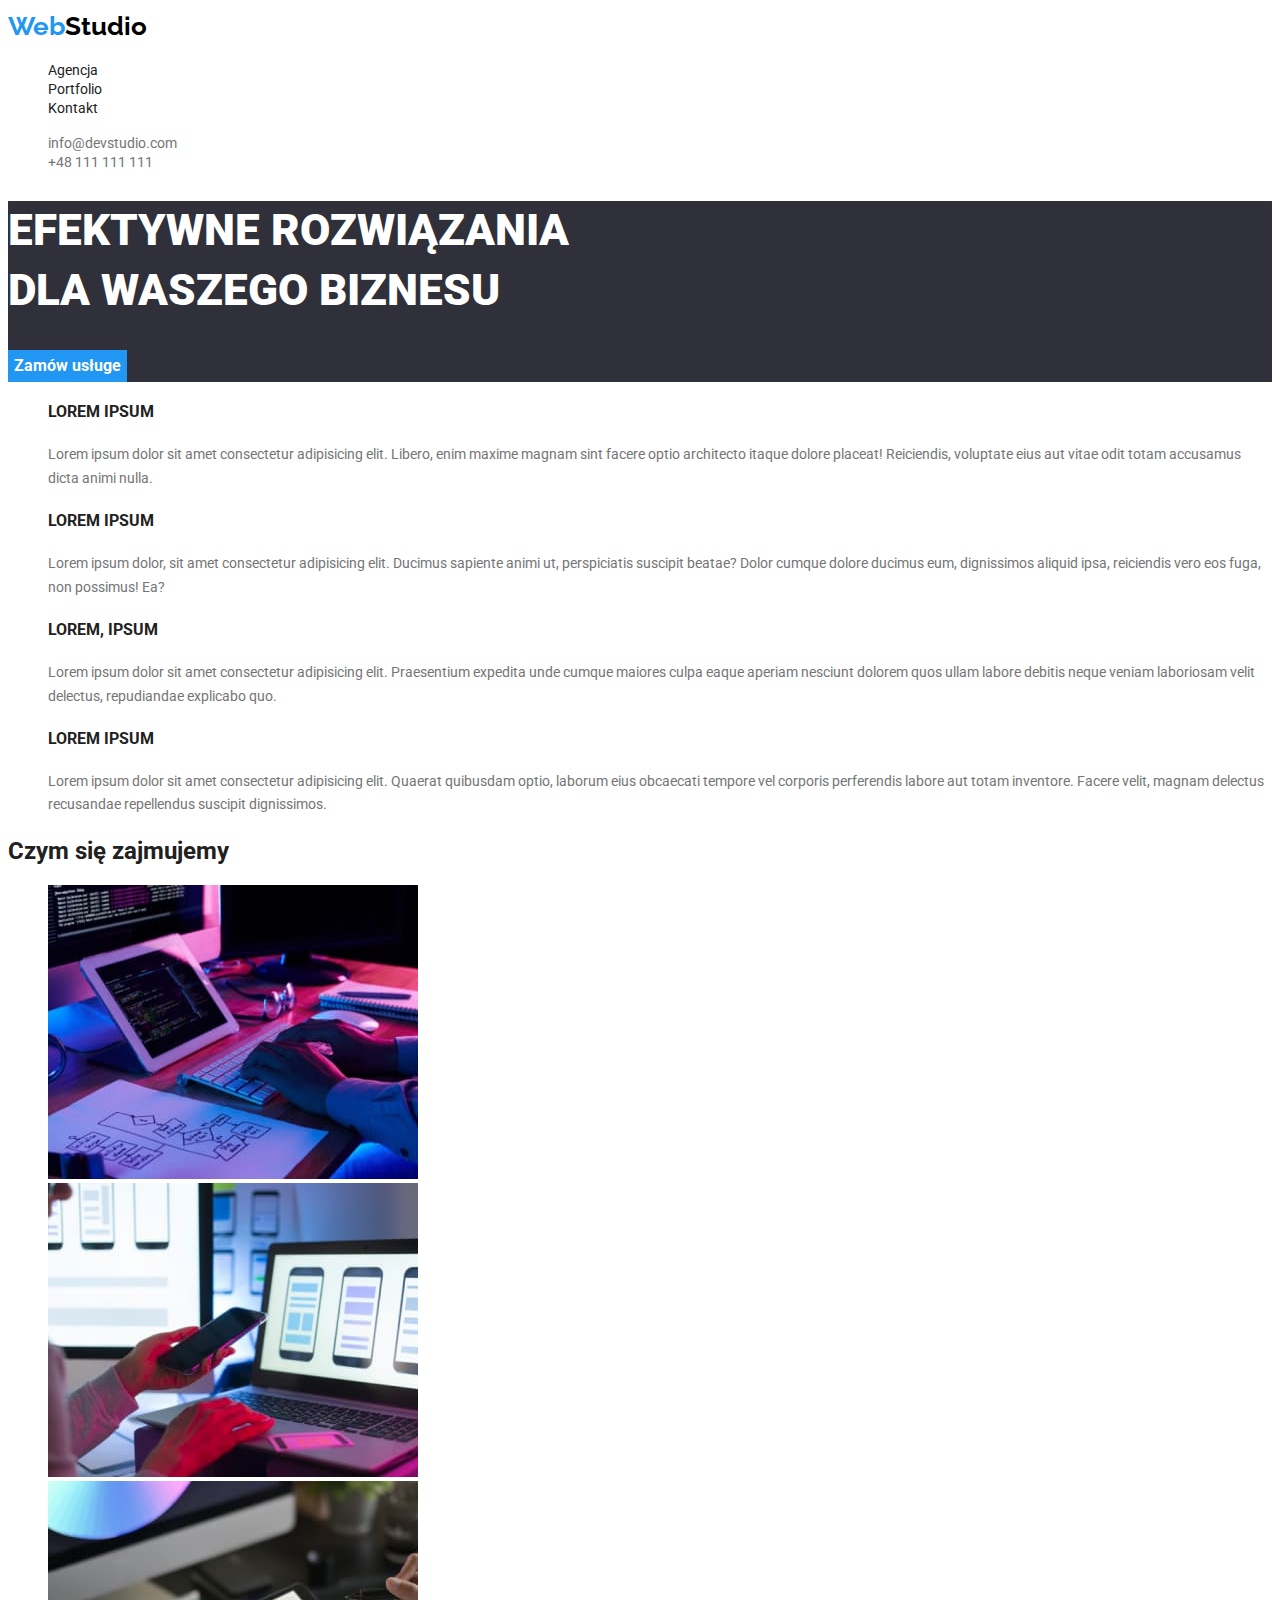
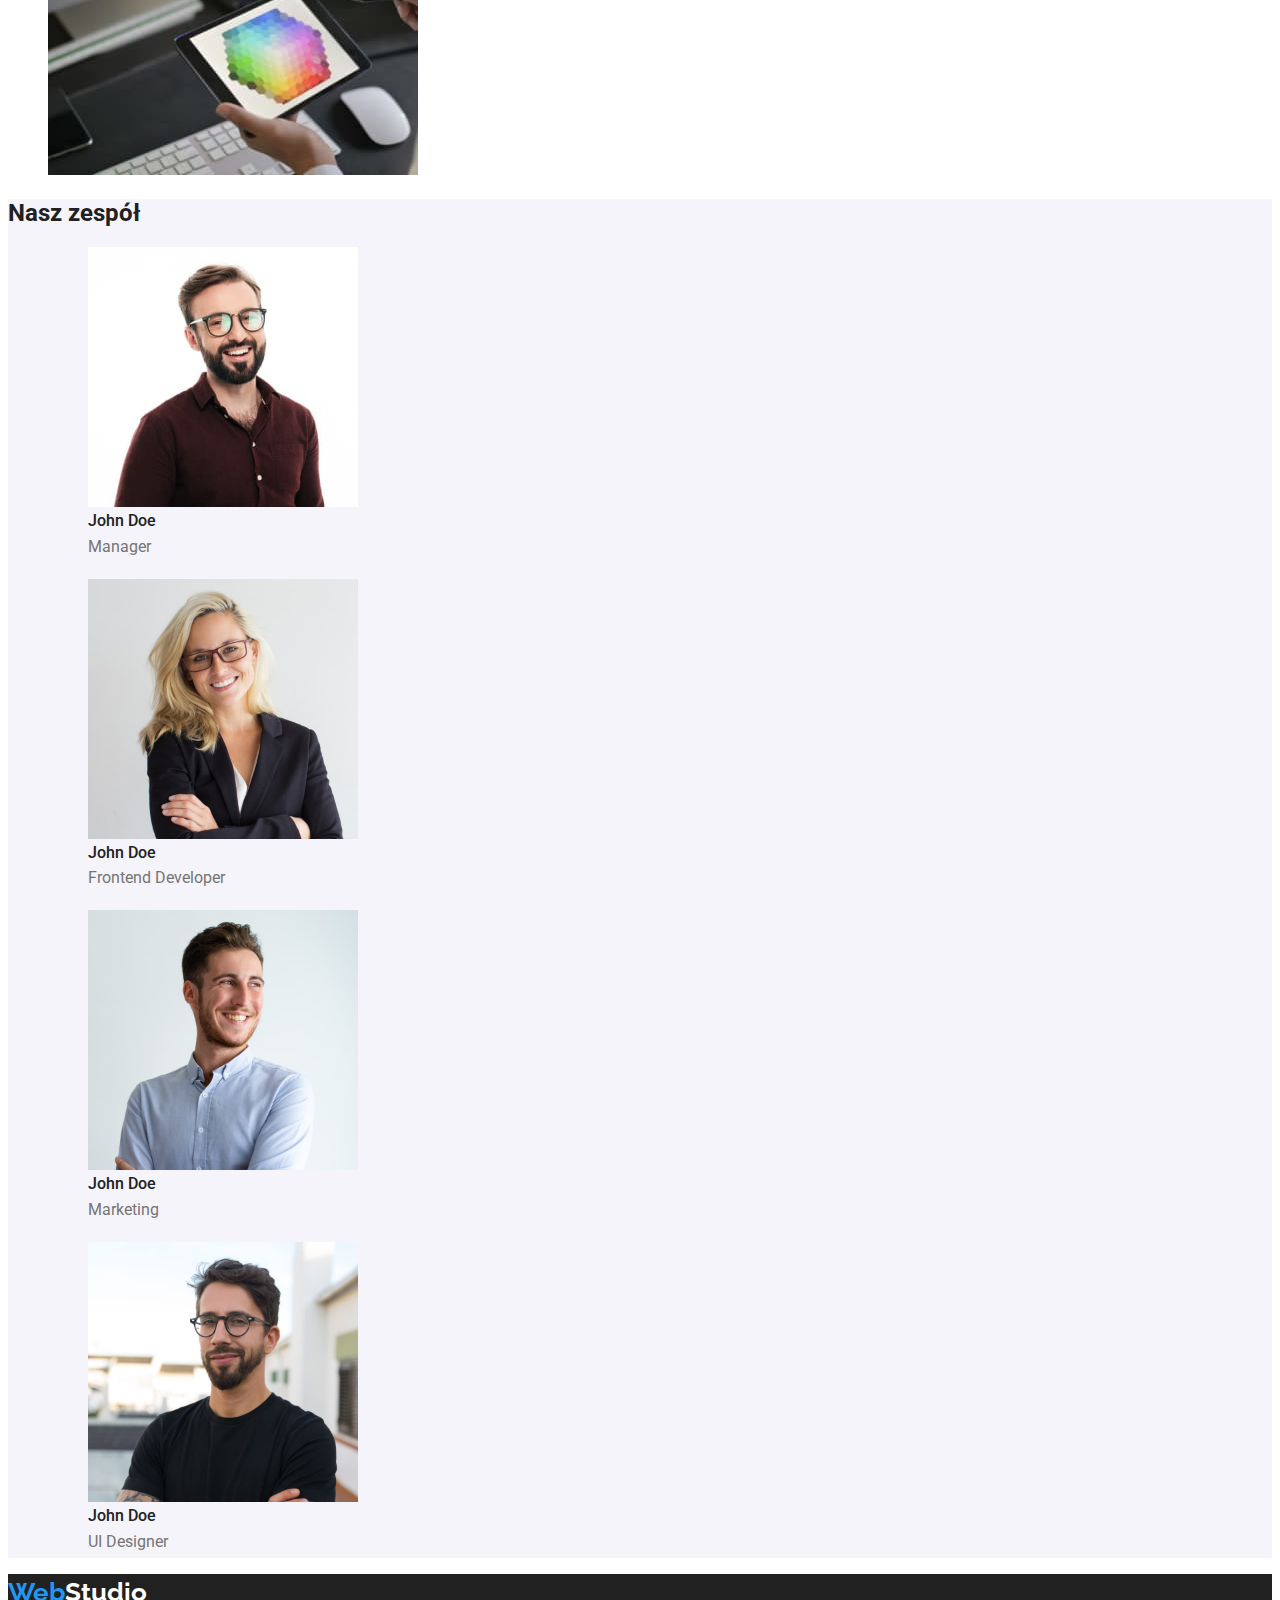
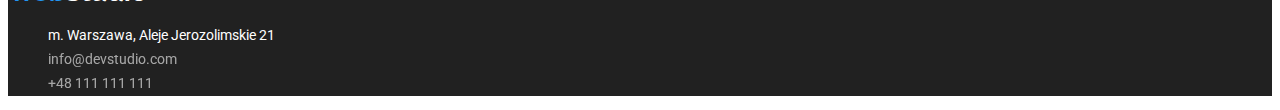
<file: index.html>
<!DOCTYPE html>
<html lang="en">
<head>
    <meta charset="UTF-8">
    <meta http-equiv="X-UA-Compatible" content="IE=edge">
    <meta name="viewport" content="width=device-width, initial-scale=1.0">
    <title>Document</title>
    <link rel="preconnect" href="https://fonts.googleapis.com">
    <link rel="preconnect" href="https://fonts.gstatic.com" crossorigin>
    <link href="https://fonts.googleapis.com/css2?family=Raleway:wght@700&family=Roboto:wght@400;500;700;900&display=swap"
    rel="stylesheet">
    <link rel="stylesheet" href="css/styles.css">

</head>
<body>
    <header>
        <a href="/" class="logo"><span class="web">Web</span>Studio</a>  
<nav>
    <ul>
        <li class="list"><a href="/agencja" class="navi">Agencja</a></li>
        <li class="list"><a href="/portfolio.html" class="navi">Portfolio</a></li>
        <li class="list"><a href="/kontakt" class="navi">Kontakt</a></li>
      </ul>
</nav>
<div >
    <ul>
    <li class="list"><a class="kontakt" href="mailto:info@devstudio.com">info@devstudio.com</a></li>
    <li class="list"><a class="kontakt" href="tel:+48111111111">+48 111 111 111</a></li>
    </ul>
</div>

   </header>

    <main>
        <div class="box">
            <h1 class="header_text">
                EFEKTYWNE ROZWIĄZANIA <br>
                DLA WASZEGO BIZNESU
            </h1>
            <button type="button" class="main_button">Zamów usługe</button>
        </div>

    <section>
        <ul>
        <li class="list"><h4 class="size-small">Lorem ipsum</h4><p class="text">Lorem ipsum dolor sit amet consectetur adipisicing elit. Libero, enim maxime magnam sint facere optio architecto itaque dolore placeat! Reiciendis, voluptate eius aut vitae odit totam accusamus dicta animi nulla.</p></li>
        <li class="list"><h4 class="size-small">Lorem ipsum</h4><p class="text">Lorem ipsum dolor, sit amet consectetur adipisicing elit. Ducimus sapiente animi ut, perspiciatis suscipit beatae? Dolor cumque dolore ducimus eum, dignissimos aliquid ipsa, reiciendis vero eos fuga, non possimus! Ea?</p></li>
        <li class="list"><h4 class="size-small">Lorem, ipsum</h4><p class="text">Lorem ipsum dolor sit amet consectetur adipisicing elit. Praesentium expedita unde cumque maiores culpa eaque aperiam nesciunt dolorem quos ullam labore debitis neque veniam laboriosam velit delectus, repudiandae explicabo quo.</p></li>
        <li class="list"><h4 class="size-small">Lorem ipsum</h4><p class="text">Lorem ipsum dolor sit amet consectetur adipisicing elit. Quaerat quibusdam optio, laborum eius obcaecati tempore vel corporis perferendis labore aut totam inventore. Facere velit, magnam delectus recusandae repellendus suscipit dignissimos.</p></li>
        </ul>
    </section>

    <section>
    <h2 class="size=medium">Czym się zajmujemy</h2>
<ul>
    <li class="list"><img src="images/project.jpg" alt="Projektowanie stron WWW" width="370" height="294"></li>
    <li class="list"><img src="images/apps.jpg" alt="Aplikacje na telefon" width="370" height="294"></li>
    <li class="list"><img src="images/design.jpg" alt="Paleta kolorów" width="370" height="294"></li>
</ul>
    </section>

    <section class="team">
<h2>Nasz zespół</h2>

<ul>
    <li class="list">
        <figure><img src="images/productdesigner..jpg" alt="Product Designer" width="270" height="260">
            <figcaption>
                <strong class="person_name">John Doe</strong><br>
                <span class="function">Manager</span>
            </figcaption>
        </figure>
    </li>
    <li class="list">
        <figure><img src="images/frontend.jpg" alt="Frontend Developer" width="270" height="260">
            <figcaption>
                <strong class="person_name">John Doe</strong><br>
                <span class="function">Frontend Developer</span>
            </figcaption>
        </figure>
    </li>
    <li class="list">
        <figure><img src="images/marketing.jpg" alt="marketing" width="270" height="260">
            <figcaption>
                <strong class="person_name">John Doe</strong><br>
                <span class="function">Marketing</span>
            </figcaption>
        </figure>
    </li>
    <li class="list">
        <figure><img src="images/uidesigner.jpg" alt="UI designer" width="270" height="260">
            <figcaption>
                <strong class="person_name">John Doe</strong><br>
                 <span class="function">UI Designer</span>
            </figcaption>
        </figure>
    </li>
</ul>
    </section>
</main>

    <footer class="footer">
        <a class="logo footer" href="/"><span class="web">Web</span>Studio</a>  
        <address class="contact-box">
            <ul class="contact-list">
            <li><span class="warsow">m. Warszawa, Aleje Jerozolimskie 21</span></li>
            <li><a class="contact-link" href="mailto:info@devstudio.com">info@devstudio.com</a></li>
            <li><a class="contact-link" href="tel:+48111111111">+48 111 111 111</a></li>
            </ul>
        </address>
    </footer>
</body>
</html>
</file>
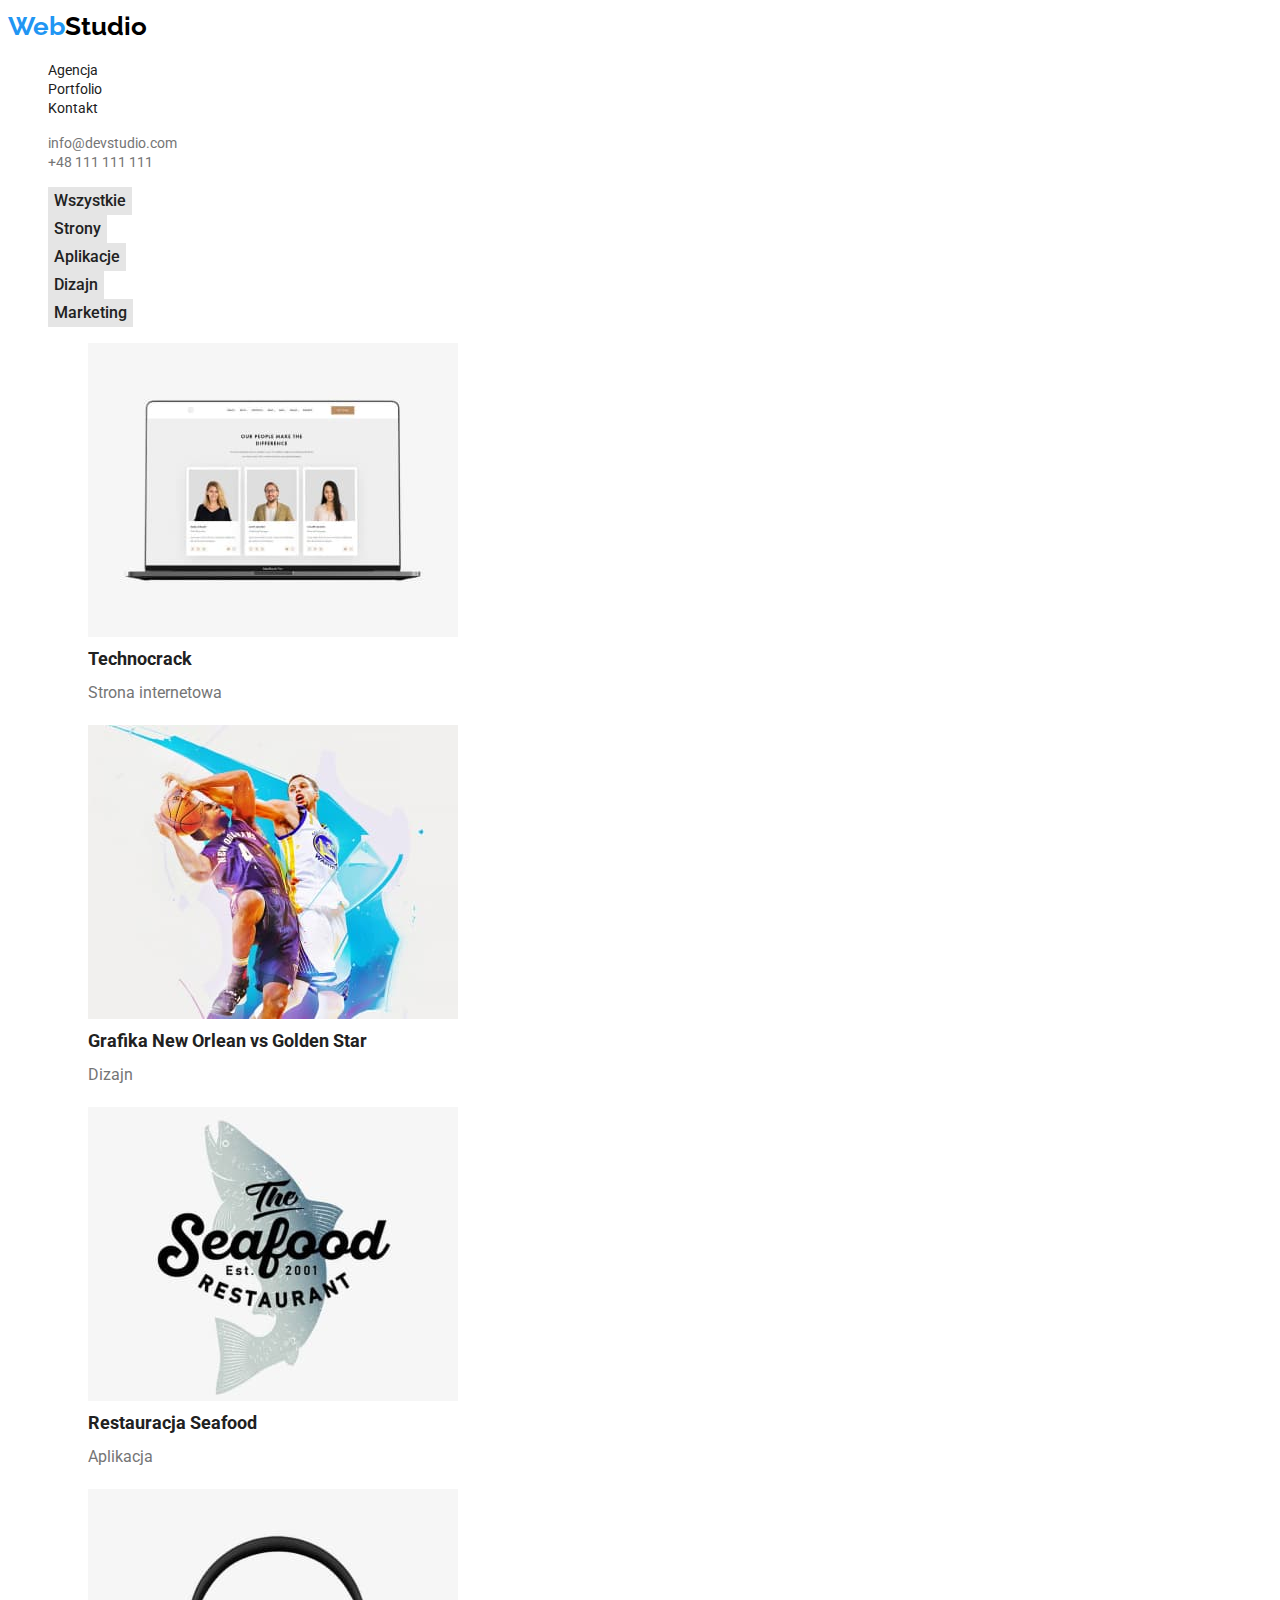
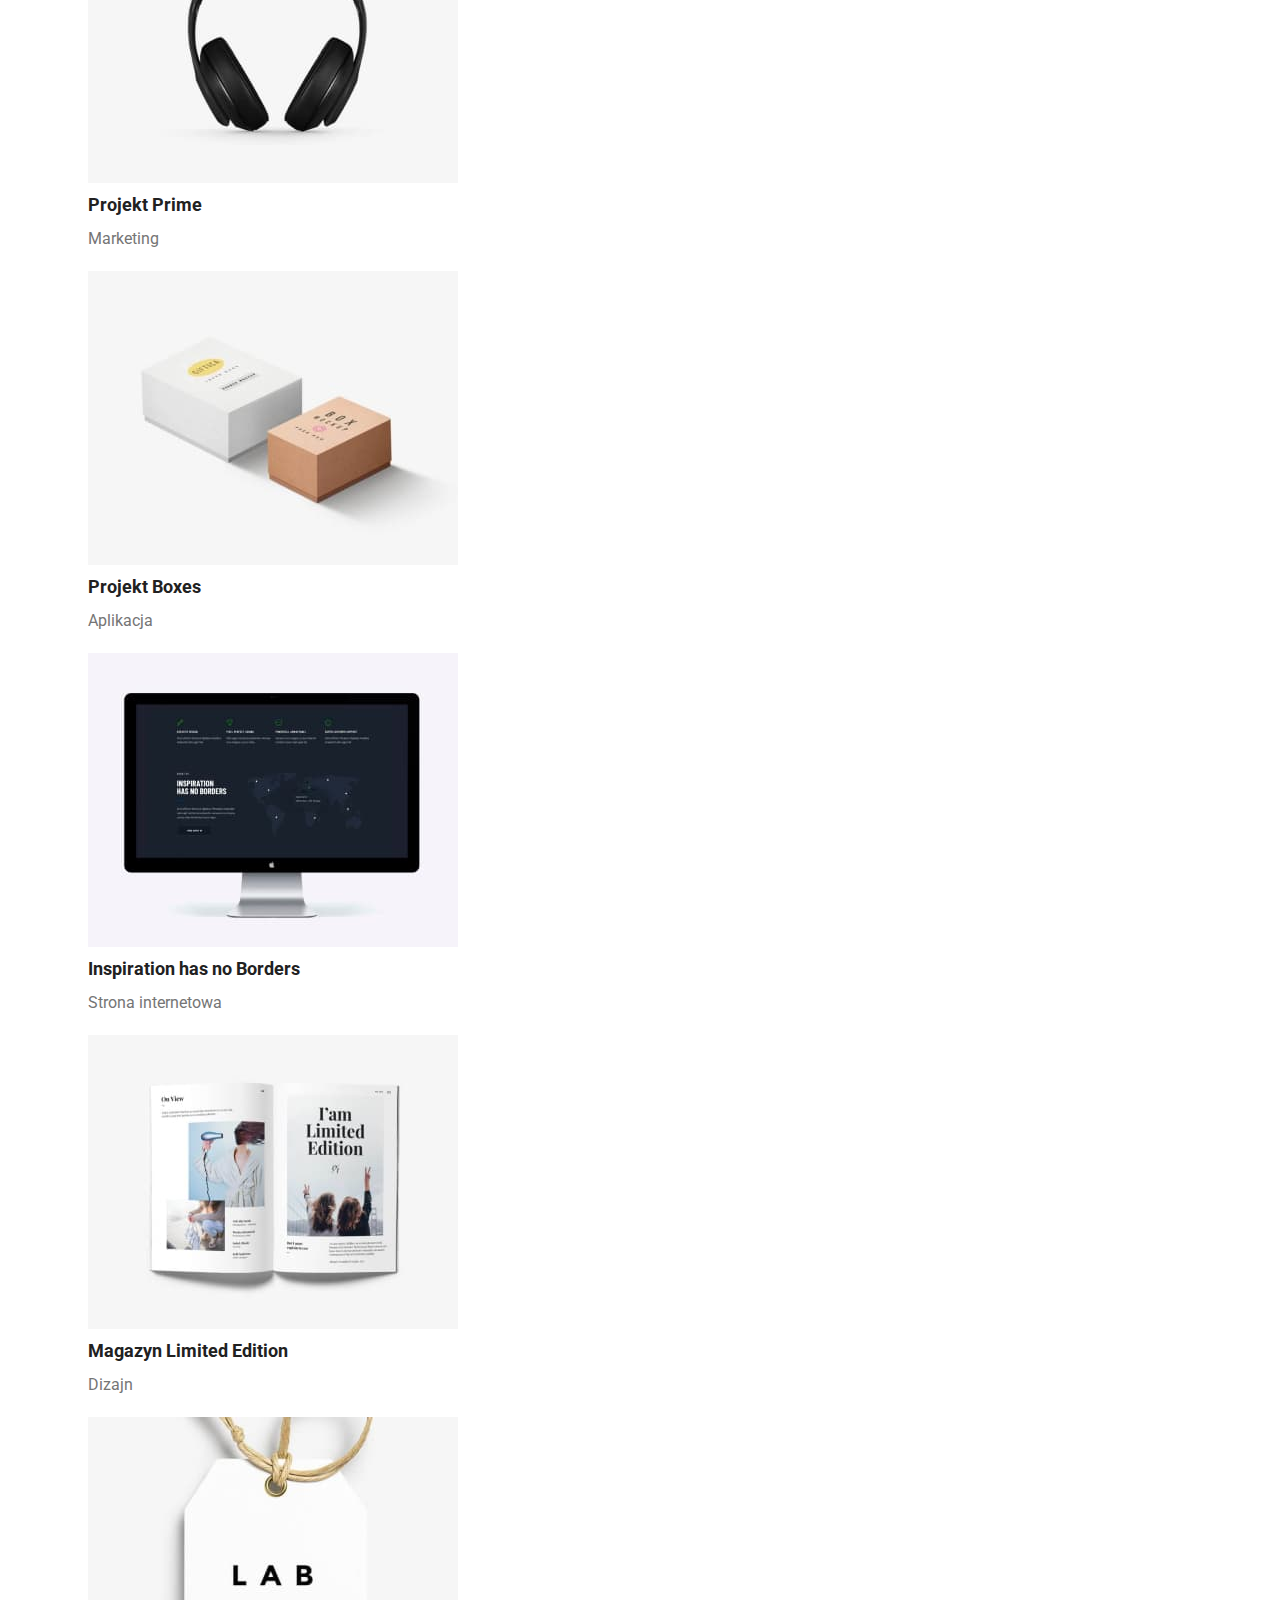
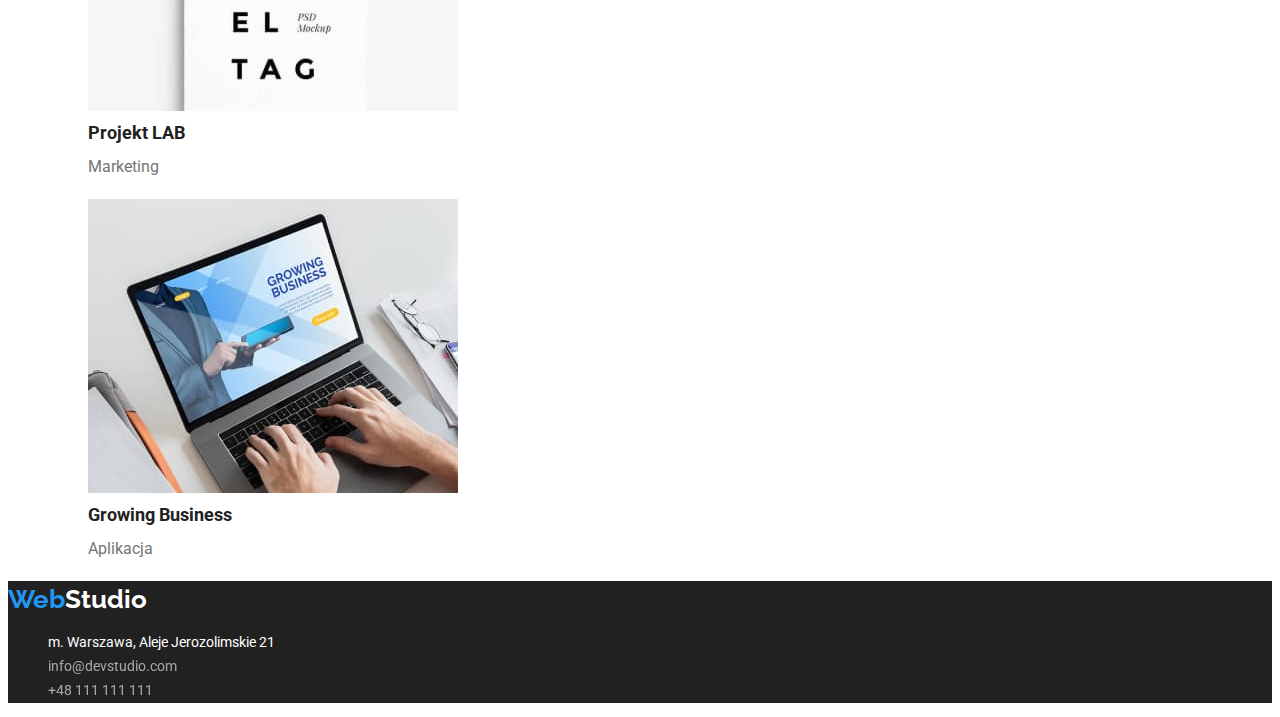
<file: portfolio.html>
<!DOCTYPE html>
<html lang="en">
<head>
    <meta charset="UTF-8">
    <meta http-equiv="X-UA-Compatible" content="IE=edge">
    <meta name="viewport" content="width=device-width, initial-scale=1.0">
    <title>Document</title>
    <link rel="stylesheet" href="/css/styles.css"/>
    <a href="https://github.com/Michalski84/goit-markup-hw-02.git"></a>
    <link rel="preconnect" href="https://fonts.googleapis.com">
    <link rel="preconnect" href="https://fonts.gstatic.com" crossorigin>
    <link href="https://fonts.googleapis.com/css2?family=Raleway:wght@700&family=Roboto:wght@400;500;700;900&display=swap"
        rel="stylesheet">
</head>
<body>
        <header>
            <a class="logo" href="/"><span class="web">Web</span>Studio</a>
            <nav>
                <ul>
                    <li class="list"><a class="navi" href="/index.html">Agencja</a></li>
                    <li class="list"><a class="navi" href="/portfolio">Portfolio</a></li>
                    <li class="list"><a class="navi" href="/kontakt">Kontakt</a></li>
                </ul>
            </nav>
            <div>
                <ul>
                    <li class="list"><a class="kontakt" href="mailto:info@devstudio.com">info@devstudio.com</a></li>
                    <li class="list"><a class="kontakt" href="tel:+48111111111">+48 111 111 111</a></li>
                </ul>
            </div>
        </header>
<main>
    <ul>
        <li class="list"><button class="menu-button" type="button">Wszystkie</button></li>
        <li class="list"><button class="menu-button" type="button">Strony</button></li>
        <li class="list"><button class="menu-button" type="button">Aplikacje</button></li>
        <li class="list"><button class="menu-button" type="button">Dizajn</button></li>
        <li class="list"><button class="menu-button" type="button">Marketing</button></li>
    </ul>
    <ul>
        <li class="list">
            <figure><img src="/images/website.jpg" alt="Technocrack" width="370" height="294">
                <figcaption>
                    <strong class="image-description">Technocrack</strong><br>
                    <span class="function">Strona internetowa</span>
                </figcaption>
            </figure>
        </li>
        <li class="list"><figure>
            <img src="/images/dizajn.jpg" alt="Grafika New Orlean vs Golden Star" width="370" height="294">
                <figcaption>
                    <strong class="image-description">Grafika New Orlean vs Golden Star</strong><br>
                    <span class="function">Dizajn</span>
                </figcaption>
            </figure>
        </li>
        <li class="list">
            <figure><img src="/images/seafood.jpg" alt="Restauracja Seafood" width="370" height="294">
                <figcaption>
                    <strong class="image-description">Restauracja Seafood</strong><br>
                    <span class="function">Aplikacja</span>
                </figcaption>
            </figure>
        </li>
        <li class="list">
            <figure><img src="/images/headphone.jpg" alt="Projekt Prime" width="370" height="294">
                <figcaption>
                    <strong class="image-description">Projekt Prime</strong><br>
                    <span class="function">Marketing</span>
                </figcaption>
            </figure>
        </li>
        <li class="list">
            <figure><img src="/images/boxes.jpg" alt="Projekt Boxes" width="370" height="294">
                <figcaption>
                    <strong class="image-description">Projekt Boxes</strong><br>
                    <span class="function">Aplikacja</span>
                </figcaption>
            </figure>
        </li>
        <li class="list">
            <figure><img src="/images/inspiration.jpg" alt="Inspiration has no Borders" width="370" height="294">
                <figcaption>
                    <strong class="image-description">Inspiration has no Borders</strong><br>
                    <span class="function">Strona internetowa</span>
                </figcaption>
            </figure>
        </li>
        <li class="list">
            <figure><img src="/images/book.jpg" alt="Magazyn Limited Edition" width="370" height="294">
                <figcaption>
                    <strong class="image-description">Magazyn Limited Edition</strong><br>
                    <span class="function">Dizajn</span>
                </figcaption>
            </figure>
        </li>
        <li class="list">
            <figure><img src="/images/label.jpg" alt="Projekt LAB" width="370" height="294">
                <figcaption>
                    <strong class="image-description">Projekt LAB</strong><br>
                    <span class="function">Marketing</span>
                </figcaption>
            </figure>
         </li>
        <li class="list">
            <figure><img src="/images/business.jpg" alt="Growing Busieness" width="370" height="294">
                <figcaption>
                    <strong class="image-description">Growing Business</strong><br>
                    <span class="function">Aplikacja</span>
                </figcaption>
            </figure>
        </li>
    </ul>
</main>
<footer class="footer">
    <a class="logo footer" href="/"><span class="web">Web</span>Studio</a>
    <address class="contact-box">
        <ul class="contact-list">
            <li><span class="warsow">m. Warszawa, Aleje Jerozolimskie 21</span></li>
            <li><a class="contact-link" href="mailto:info@devstudio.com">info@devstudio.com</a></li>
            <li><a class="contact-link" href="tel:+48111111111">+48 111 111 111</a></li>
        </ul>
    </address>
</footer>
</body>
</html>
</file>
<file: css/styles.css>
:root {
    --background-color: #FFFFFF;
    --color: #212121;
    --hover-color: #2196F3;
}

body {
    background-color: var(--background-color);
    font-family: 'Raleway', sans-serif;
    font-family: 'Roboto', sans-serif;
    color: var(--color);
    
}

.text {
    line-height: 24px;
    color: #757575;
    font-size: 14px;
    line-height: 1.7;
    
}

.box {
    background-color: #2F303A;
}

.header_text {
    font-weight: 900;
    color: #FFFFFF;
    line-height: 1.36;
    font-size: 44px;
    
}

.size.medium {
    font-weight: 700;
    color: var(--color);
    font-size: 36px;
    line-height: 1.17;
}

.size-small {
    font-weight: 700;
    text-transform: uppercase;
    font-size: 16px;
    line-height: 1.17;
}

.navi {
    text-decoration: none;
    color: var(--color);
    font-size: 14px;
    line-height: 1.17;
}

.navi:hover {
    color: var(--hover-color);
}

.navi:focus {
    color: var(--hover-color);
}

.kontakt {
    text-decoration: none;
    color:#757575;
    font-size: 14px;
    line-height: 1.17;
}

.kontakt:hover {
    color: var(--hover-color);
}

.kontakt:focus {
    color: var(--hover-color);
}

.list {
    list-style-type: none;
}

.logo {
    font-family: 'Raleway', sans-serif;
    font-weight: 700;
    text-decoration: none;
    color: #000000;
    font-size: 26px;
    line-height: 1.4;
}

.web {
    color: var(--hover-color);
}

.menu {
    color:#FFFFFF;
}

.main_button {
    background-color: #2196F3;
    color: #FFFFFF;
    font-weight: 700;
    font-size: 16px;
    line-height: 1.87;
    cursor: pointer;
    font-family: 'Roboto', sans-serif;
    font-weight: 700;
    border: none;
}

.main_button:hover {
    background-color: #E5E5E5;
    color: var(--hover-color);
}

.person_name {
    color: var(--color);
    font-size: 16px;
    font-weight: 500;
    line-height: 1.17;
}

.function {
    color: #757575;
    font-size: 16px;
    line-height: 2;
}

.footer {
    background-color: #212121;
    color:#FFFFFF;
    text-decoration: none;

}

.contact-link:hover {
    color: var(--hover-color);
}

.contact-link:focus {
    color: var(--hover-color)
}

.contact-list {
    list-style-type: none;
    font-size: 14px;
    line-height: 1.7;
}

.contact-link {
    text-decoration: none;
    font-family: 'Roboto', sans-serif;
    font-style: normal;
    color: #FFFFFF;
    filter: opacity(60%);
}

.warsow {
    font-style: normal;
}

.menu-button {
    color: #212121;
    font-size: 16px;
    background-color: #E5E5E5;
    font-family: 'Roboto', sans-serif;
    font-weight: 500;
    cursor: pointer;
    border: none;
    line-height: 1.62;
}

.menu-button:hover {
    background-color: #2196F3;
    color: #FFFFFF;
}

.menu-button:focus {
    background-color: #2196F3;
    color: #FFFFFF;
    border: none;
}

.image-description {
    font-size: 18px;
    font-weight: 700;
    color: var(--color);
    line-height: 2;

}

.team {
    background-color: #F5F4FA;
}
</file>
